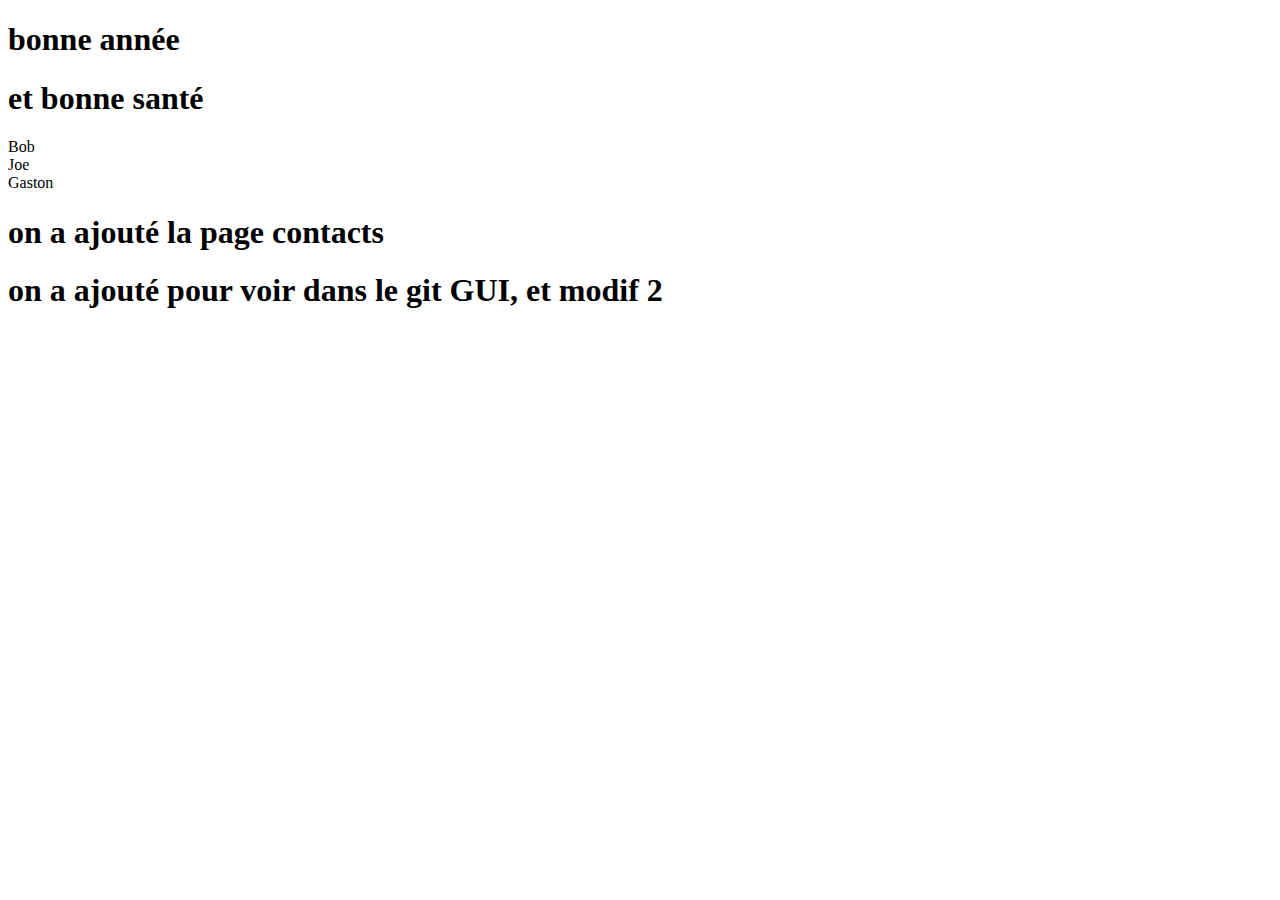
<file: index.html>
<!DOCTYPE html>
<html>
<head>
	<title>test title</title>
</head>
<body>

<h1>bonne année </h1>
<h1>et bonne santé</h1>
<li>Bob</li>
<li>Joe</li>
<li>Gaston</li>

<h1>on a ajouté la page contacts</h1>
<h1>on a ajouté pour voir dans le git GUI, et modif 2</h1>
</body>
</html>
</file>
